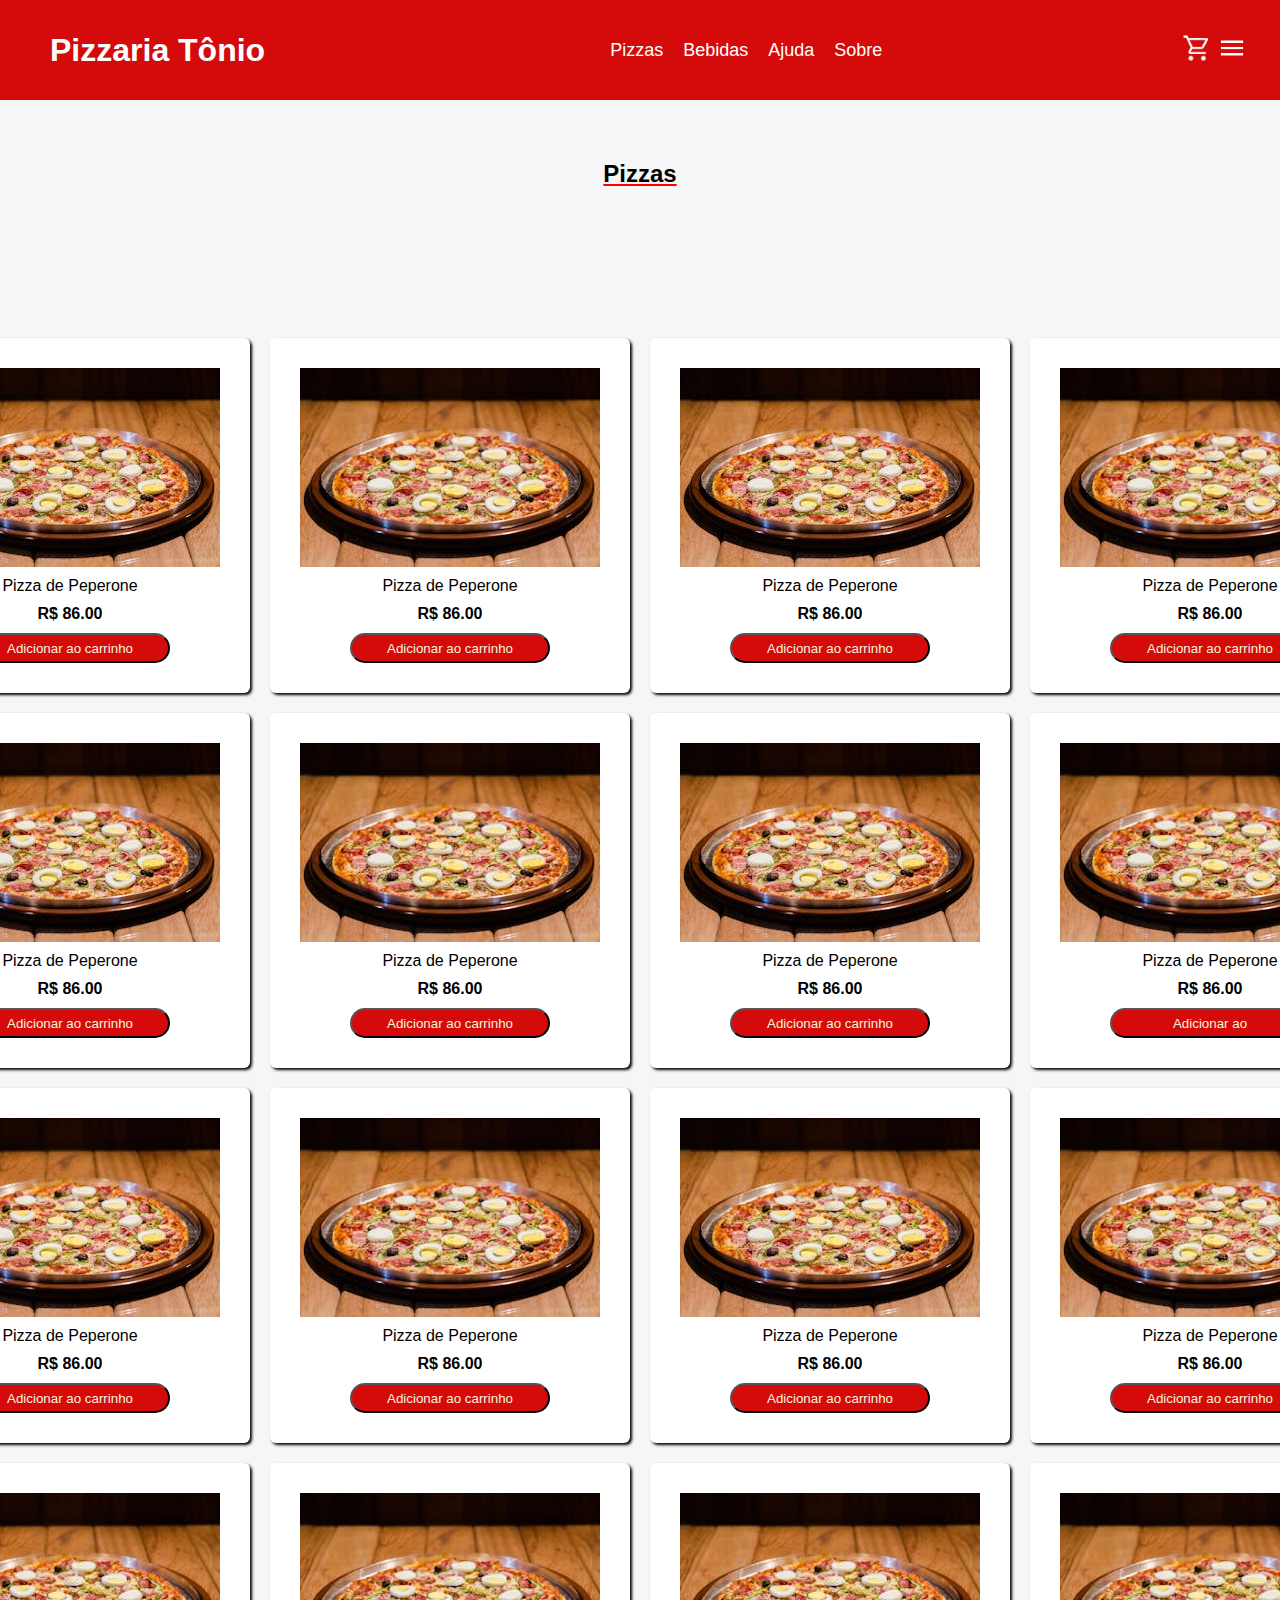
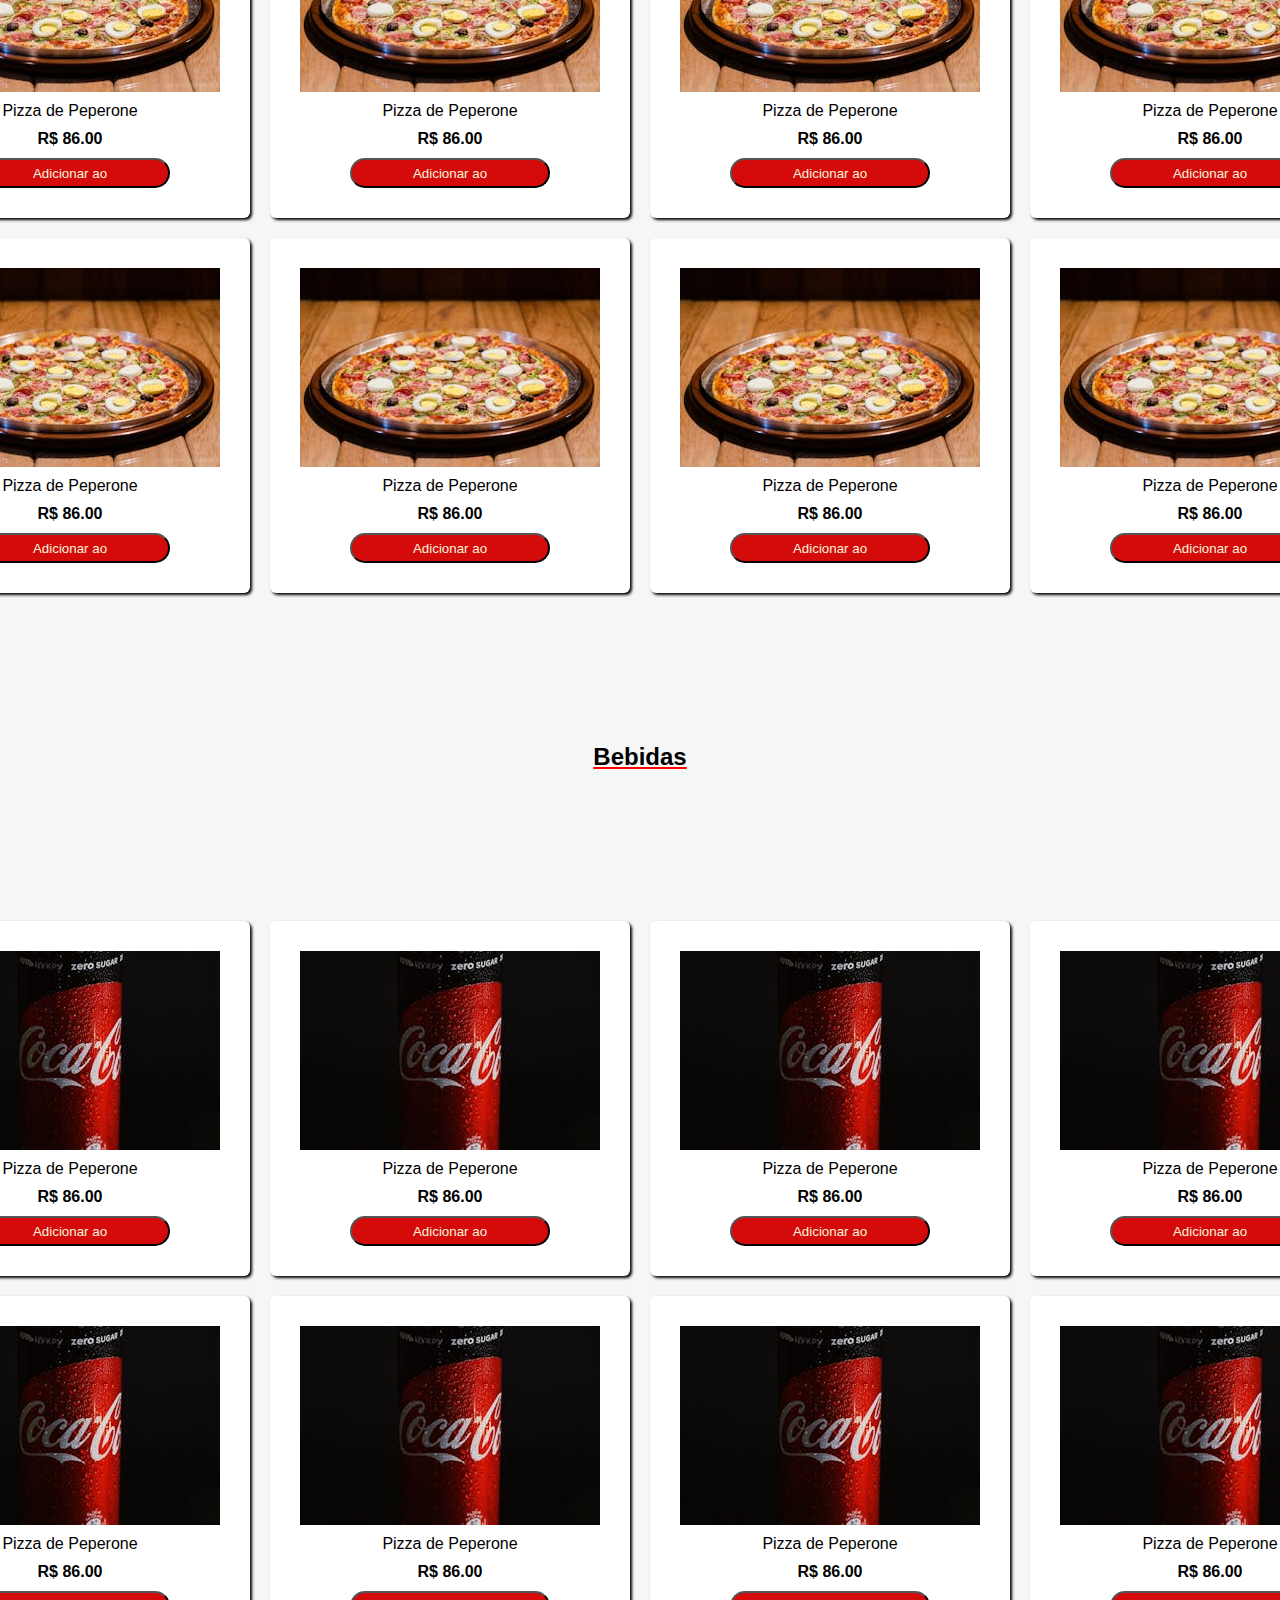
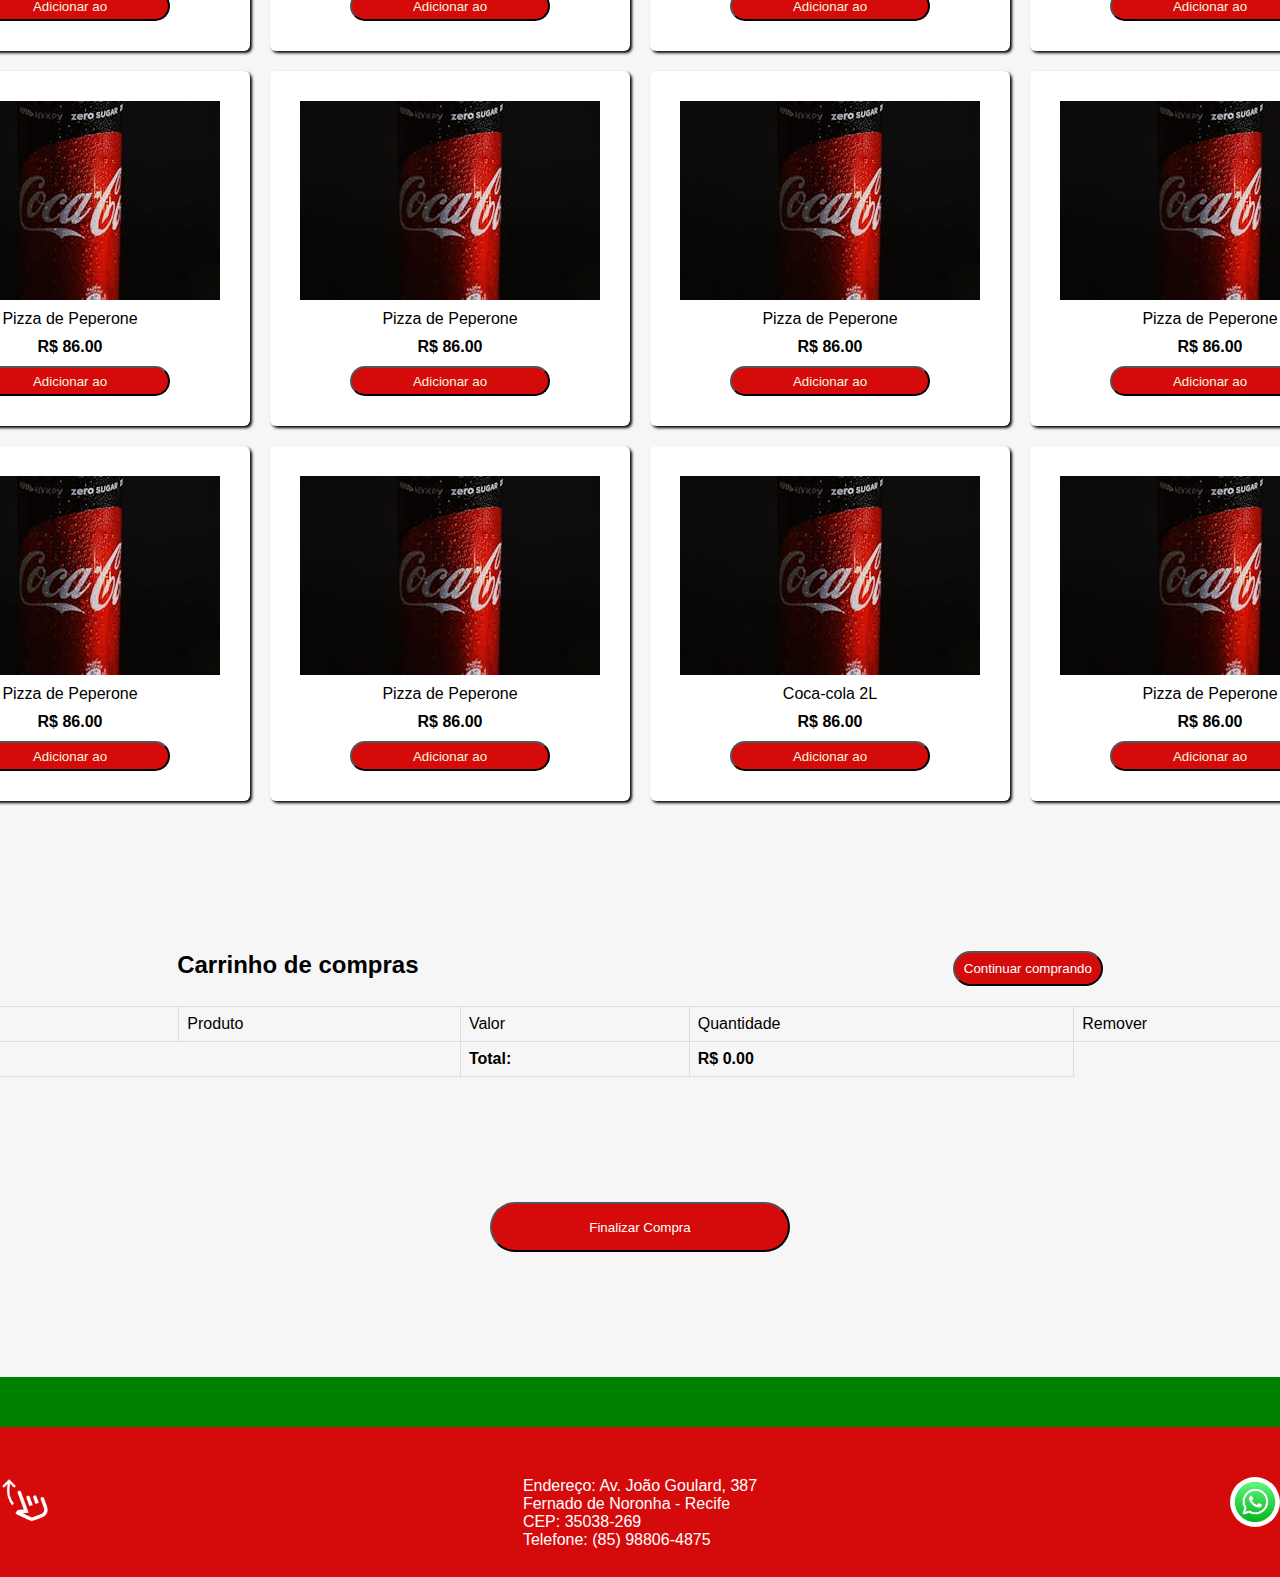
<file: index.html>
<!DOCTYPE html>
<html lang="pt-br">
<head>
    <meta charset="UTF-8">
    <meta name="viewport" content="width=device-width, initial-scale=1.0">
    <link rel="stylesheet" href="styles/global.css">
    <title>Pizzaria | Tonio</title>
</head>
<body>
    <header>
            <h1>Pizzaria Tônio</h1>
            <section>
                <nav class="menu_opçoes">
                    <ul>
                        <li><a href="#pizzas_card">Pizzas</a></li>
                        <li><a href="#bebidas_prod">Bebidas</a></li>
                        <li><a href="#">Ajuda</a></li>
                        <li><a href="#">Sobre</a></li>
                    </ul>
                </nav>
            </section>

            <section class="icone_cabecalho">

          <a href="#carrinho_cabecalho"><img src="img/icones/shopping_cart_40dp_FILL0_wght400_GRAD0_opsz40.png"  id="car_compr"></a>
          <img src="img/icones/menu_24dp_FILL0_wght400_GRAD0_opsz24 (1).png" id="menu_principal">

          </section>
    </header>

    <main>
        <section class="produtos_card">
            <section id="pizzas_card">

                <h2 class="titulo_prod">Pizzas</h2>

                <section class="list_prod"> 
                <div class="car_prod">
                    <img src="img/Pizzas/pexels-pablo-macedo-287472-845811.jpg">
                    <p>Pizza de Peperone</p>
                    <strong>R$ 86.00</strong>
                    <button type="button" class="butao_adicio_car">Adicionar ao carrinho </button>
                </div>
                <div class="car_prod">
                    <img src="img/Pizzas/pexels-pablo-macedo-287472-845811.jpg">
                    <p>Pizza de Peperone</p>
                    <strong>R$ 86.00</strong>
                    <button type="button" class="butao_adicio_car">Adicionar ao carrinho </button>
                </div>
                <div class="car_prod">
                    <img src="img/Pizzas/pexels-pablo-macedo-287472-845811.jpg">
                    <p>Pizza de Peperone</p>
                    <strong>R$ 86.00</strong>
                    <button type="button" class="butao_adicio_car">Adicionar ao carrinho </button>
                </div>
                <div class="car_prod">
                    <img src="img/Pizzas/pexels-pablo-macedo-287472-845811.jpg">
                    <p>Pizza de Peperone</p>
                    <strong>R$ 86.00</strong>
                    <button type="button" class="butao_adicio_car">Adicionar ao carrinho </button>
                </div>
            </section>


                <section class="list_prod"> 
                <div class="car_prod">
                    <img src="img/Pizzas/pexels-pablo-macedo-287472-845811.jpg">
                    <p>Pizza de Peperone</p>
                    <strong>R$ 86.00</strong>
                    <button type="button" class="butao_adicio_car">Adicionar ao carrinho</button>
                </div>
                <div class="car_prod">
                    <img src="img/Pizzas/pexels-pablo-macedo-287472-845811.jpg">
                    <p>Pizza de Peperone</p>
                    <strong>R$ 86.00</strong>
                    <button type="button" class="butao_adicio_car">Adicionar ao carrinho </button>
                </div>
                <div class="car_prod">
                    <img src="img/Pizzas/pexels-pablo-macedo-287472-845811.jpg">
                    <p>Pizza de Peperone</p>
                    <strong>R$ 86.00</strong>
                    <button type="button" class="butao_adicio_car">Adicionar ao carrinho </button>
                </div>
                <div class="car_prod">
                    <img src="img/Pizzas/pexels-pablo-macedo-287472-845811.jpg">
                    <p>Pizza de Peperone</p>
                    <strong>R$ 86.00</strong>
                    <button type="button" class="butao_adicio_car">Adicionar ao </button>
                </div>
            </section>


                <section class="list_prod"> 
                <div class="car_prod">
                    <img src="img/Pizzas/pexels-pablo-macedo-287472-845811.jpg">
                    <p>Pizza de Peperone</p>
                    <strong>R$ 86.00</strong>
                    <button type="button" class="butao_adicio_car">Adicionar ao carrinho </button>
                </div>
                <div class="car_prod">
                    <img src="img/Pizzas/pexels-pablo-macedo-287472-845811.jpg">
                    <p>Pizza de Peperone</p>
                    <strong>R$ 86.00</strong>
                    <button type="button" class="butao_adicio_car">Adicionar ao carrinho </button>
                </div>
                <div class="car_prod">
                    <img src="img/Pizzas/pexels-pablo-macedo-287472-845811.jpg">
                    <p>Pizza de Peperone</p>
                    <strong>R$ 86.00</strong>
                    <button type="button" class="butao_adicio_car">Adicionar ao carrinho </button>
                </div>
                <div class="car_prod">
                    <img src="img/Pizzas/pexels-pablo-macedo-287472-845811.jpg">
                    <p>Pizza de Peperone</p>
                    <strong>R$ 86.00</strong>
                    <button type="button" class="butao_adicio_car">Adicionar ao carrinho </button>
                </div>
            </section>


                <section class="list_prod"> 
                <div class="car_prod">
                    <img src="img/Pizzas/pexels-pablo-macedo-287472-845811.jpg">
                    <p>Pizza de Peperone</p>
                    <strong>R$ 86.00</strong>
                    <button type="button" class="butao_adicio_car">Adicionar ao </button>
                </div>
                <div class="car_prod">
                    <img src="img/Pizzas/pexels-pablo-macedo-287472-845811.jpg">
                    <p>Pizza de Peperone</p>
                    <strong>R$ 86.00</strong>
                    <button type="button" class="butao_adicio_car">Adicionar ao </button>
                </div>
                <div class="car_prod">
                    <img src="img/Pizzas/pexels-pablo-macedo-287472-845811.jpg">
                    <p>Pizza de Peperone</p>
                    <strong>R$ 86.00</strong>
                    <button type="button" class="butao_adicio_car">Adicionar ao </button>
                </div>
                <div class="car_prod">
                    <img src="img/Pizzas/pexels-pablo-macedo-287472-845811.jpg">
                    <p>Pizza de Peperone</p>
                    <strong>R$ 86.00</strong>
                    <button type="button" class="butao_adicio_car">Adicionar ao </button>
                </div>
            </section>


                <section class="list_prod"> 
                <div class="car_prod">
                    <img src="img/Pizzas/pexels-pablo-macedo-287472-845811.jpg">
                    <p>Pizza de Peperone</p>
                    <strong>R$ 86.00</strong>
                    <button type="button" class="butao_adicio_car">Adicionar ao </button>
                </div>
                <div class="car_prod">
                    <img src="img/Pizzas/pexels-pablo-macedo-287472-845811.jpg">
                    <p>Pizza de Peperone</p>
                    <strong>R$ 86.00</strong>
                    <button type="button" class="butao_adicio_car">Adicionar ao </button>
                </div>
                <div class="car_prod">
                    <img src="img/Pizzas/pexels-pablo-macedo-287472-845811.jpg">
                    <p>Pizza de Peperone</p>
                    <strong>R$ 86.00</strong>
                    <button type="button" class="butao_adicio_car">Adicionar ao </button>
                </div>
                <div class="car_prod">
                    <img src="img/Pizzas/pexels-pablo-macedo-287472-845811.jpg">
                    <p>Pizza de Peperone</p>
                    <strong>R$ 86.00</strong>
                    <button type="button" class="butao_adicio_car">Adicionar ao </button>
                </div>
            </section>

            <!--BEBIDAS DA PIZZARIA-->

            <section id="bebidas_prod">

                <h2 class="titulo_prod">Bebidas</h2>

                <section class="list_prod"> 
                <div class="car_prod">
                    <img src="img/Bebidas/pexels-olenkabohovyk-3819969 (1).jpg">
                    <p>Pizza de Peperone</p>
                    <strong>R$ 86.00</strong>
                    <button type="button" class="butao_adicio_car">Adicionar ao </button>
                </div>
                <div class="car_prod">
                    <img src="img/Bebidas/pexels-olenkabohovyk-3819969 (1).jpg">
                    <p>Pizza de Peperone</p>
                    <strong>R$ 86.00</strong>
                    <button type="button" class="butao_adicio_car">Adicionar ao </button>
                </div>
                <div class="car_prod">
                    <img src="img/Bebidas/pexels-olenkabohovyk-3819969 (1).jpg">
                    <p>Pizza de Peperone</p>
                    <strong>R$ 86.00</strong>
                    <button type="button" class="butao_adicio_car">Adicionar ao </button>
                </div>
                <div class="car_prod">
                    <img src="img/Bebidas/pexels-olenkabohovyk-3819969 (1).jpg">
                    <p>Pizza de Peperone</p>
                    <strong>R$ 86.00</strong>
                    <button type="button" class="butao_adicio_car">Adicionar ao </button>
                </div>
            </section>

                <section class="list_prod"> 
                <div class="car_prod">
                    <img src="img/Bebidas/pexels-olenkabohovyk-3819969 (1).jpg">
                    <p>Pizza de Peperone</p>
                    <strong>R$ 86.00</strong>
                    <button type="button" class="butao_adicio_car">Adicionar ao </button>
                </div>
                <div class="car_prod">
                    <img src="img/Bebidas/pexels-olenkabohovyk-3819969 (1).jpg">
                    <p>Pizza de Peperone</p>
                    <strong>R$ 86.00</strong>
                    <button type="button" class="butao_adicio_car">Adicionar ao </button>
                </div>
                <div class="car_prod">
                    <img src="img/Bebidas/pexels-olenkabohovyk-3819969 (1).jpg">
                    <p>Pizza de Peperone</p>
                    <strong>R$ 86.00</strong>
                    <button type="button" class="butao_adicio_car">Adicionar ao </button>
                </div>
                <div class="car_prod">
                    <img src="img/Bebidas/pexels-olenkabohovyk-3819969 (1).jpg">
                    <p>Pizza de Peperone</p>
                    <strong>R$ 86.00</strong>
                    <button type="button" class="butao_adicio_car">Adicionar ao </button>
                </div>
            </section>

                <section class="list_prod"> 
                <div class="car_prod">
                    <img src="img/Bebidas/pexels-olenkabohovyk-3819969 (1).jpg">
                    <p>Pizza de Peperone</p>
                    <strong>R$ 86.00</strong>
                    <button type="button" class="butao_adicio_car">Adicionar ao </button>
                </div>
                <div class="car_prod">
                    <img src="img/Bebidas/pexels-olenkabohovyk-3819969 (1).jpg">
                    <p>Pizza de Peperone</p>
                    <strong>R$ 86.00</strong>
                    <button type="button" class="butao_adicio_car">Adicionar ao </button>
                </div>
                <div class="car_prod">
                    <img src="img/Bebidas/pexels-olenkabohovyk-3819969 (1).jpg">
                    <p>Pizza de Peperone</p>
                    <strong>R$ 86.00</strong>
                    <button type="button" class="butao_adicio_car">Adicionar ao </button>
                </div>
                <div class="car_prod">
                    <img src="img/Bebidas/pexels-olenkabohovyk-3819969 (1).jpg">
                    <p>Pizza de Peperone</p>
                    <strong>R$ 86.00</strong>
                    <button type="button" class="butao_adicio_car">Adicionar ao </button>
                </div>
            </section>

                <section class="list_prod"> 
                <div class="car_prod">
                    <img src="img/Bebidas/pexels-olenkabohovyk-3819969 (1).jpg">
                    <p>Pizza de Peperone</p>
                    <strong>R$ 86.00</strong>
                    <button type="button" class="butao_adicio_car">Adicionar ao </button>
                </div>
                <div class="car_prod">
                    <img src="img/Bebidas/pexels-olenkabohovyk-3819969 (1).jpg">
                    <p>Pizza de Peperone</p>
                    <strong>R$ 86.00</strong>
                    <button type="button" class="butao_adicio_car">Adicionar ao </button>
                </div>
                <div class="car_prod">
                    <img src="img/Bebidas/pexels-olenkabohovyk-3819969 (1).jpg">
                    <p>Coca-cola 2L</p>
                    <strong>R$ 86.00</strong>
                    <button type="button" class="butao_adicio_car">Adicionar ao </button>
                </div>
                <div class="car_prod">
                    <img src="img/Bebidas/pexels-olenkabohovyk-3819969 (1).jpg">
                    <p>Pizza de Peperone</p>
                    <strong>R$ 86.00</strong>
                    <button type="button" class="butao_adicio_car">Adicionar ao </button>
                </div>
            </section>
            </section>

            <section id="Carrinho_compra">

            <section id="carrinho_cabecalho">
                <h2>Carrinho de compras</h2>
        
               <a href="index.html"> <button type="button">Continuar comprando</button></a>
        
            </section>
            
            <table class="tabela_car">
                <thead>
                <td>Imagem</td>
                <td>Produto</td>
                <td>Valor</td>
                <td>Quantidade</td>
                <td>Remover</td>
            </thead>
                <tbody class="dentro_tabel">
                  <!----  <tr class="produtos_carAdd">
                        <td class="img_pro_car">
                            <img src="img/Bebidas/pexels-olenkabohovyk-3819969 (1).jpg">
                        </td>
                        <td><p class="ProdutoNomeCard">Pizza de Peperone</p></td>
                        <td><strong>R$ 86.00</strong></td>
                        <td><input type="number" min="0"   value="1" class="valor_input_prod"></td>
                        <td>
                            <button type="button" class="remove_prod">Remover</button>
                        </td>
                    </tr>
                
          
                    <tr class="produtos_carAdd">
                        <td class="img_pro_car">
                            <img src="img/Bebidas/pexels-olenkabohovyk-3819969 (1).jpg">
                        </td>
                        <td><p class="ProdutoNomeCard">Coca-cola 2L</p></td>
                        <td><strong>R$ 86.00</strong></td>
                        <td><input type="number" min="0"   value="1" class="valor_input_prod"></td>
                        <td>
                        <button type="button" class="remove_prod">Remover</button>
                    </td>
            
        
                    </tr>-->
                    
                        
                   
                </tbody>
                <tfoot>
                    <tr class="divTotalCar">
                        <td colspan="2"></td> <!-- Colunas vazias para alinhar com as colunas do restante da tabela -->
                        <td><strong>Total:</strong></td>
                        <td><strong id="total_carrinho">R$ 172.00</strong></td> <!-- Aqui você deve calcular o total dinamicamente usando JavaScript -->
                    </tr> 
                </tfoot>
                
            </table>
                 <section id="finaliza_compra_bot">
                <button id="butaoFin" type="button">Finalizar Compra</button>
            </section>

        </section>

    </main>

    <footer>

        <section class="rodape">

            <section id="subi_top">
                <a href="#pizzas_card"><img src="img/icones/swipe_up_40dp_FILL0_wght400_GRAD0_opsz40.png" ></a>

            </section>


          <section id="dados_loc">
            <p>Endereço: Av. João Goulard, 387</p>
            <p>Fernado de Noronha - Recife</p>
            <p>CEP: 35038-269</p>
            <p>Telefone: (85) 98806-4875</p>
          </section>
          <section class="imagem_what">
            <img src="img/icones/icone-redondo-do-aplicativo-whatsapp-mensageiro-popular-logo-da-midia-social_277909-873.avif" id="wha_icone">
          </section>
        </section>
    </footer>

    
    
    <script src="scripts/script.js"></script>
</body>
</html>
</file>
<file: styles/global.css>
/* Smartphones (600px para baixo) */
@media only screen and (max-width: 600px) {
    header h1{
        margin: 10px;
    }
    .menu_opçoes{
        display: none;
    }

    #menu_principal{
        display: flex;
        right: 160px;
    }

    /*Carrinho de comrpas, deixar próximo ao título*/
    .icone_cabecalho{
        display: flex;
        position: relative;
        right: 250px;
        gap: 10px;
    }

   
    /*Deixar os produtos alinhados e uma abaixo do outro*/
    .list_prod{
        flex-direction: column;
        align-items: center;
        justify-content: center;
    }
     /*tamando do card dos produtos*/
    .car_prod{
        width: 300px;
        
    }
    /* tamanho da imagem dos produtos*/
    .car_prod img{
        width: 200px;
    }


    
    

}

/* Dispositivos um pouco maiores, mas ainda pequenos (Pequenos Tablets e Smartphones + largos, 600px para cima) */
@media only screen and (min-width: 600px) {
    .car_prod{
        background-color: black;
    }
}

/*Dispostivos Médios (Tablets deitados, 768px para cima) */
@media only screen and (min-width: 768px) {
    body{
        background: green;
    }
}

/* Dispostivos Largos (laptops/desktops, 992px para cima) */
@media only screen and (min-width: 992px) {
    .car_prod{
        flex-direction: column;
    }
}

/* Super Largos (Telas maiores laptops, desktops e até TVs, 1200px para cima) */
@media only screen and (min-width: 1200px) {
    .car_prod{
        flex-direction: column;
    }
}


*{
    margin: 0;
    padding: 0;
    box-sizing: border-box;
    font-family: 'Gill Sans', 'Gill Sans MT', Calibri, 'Trebuchet MS', sans-serif;
}

header{
    width: 100%;
    height: 100px;
    background-color: rgb(213, 11, 11);
    display: flex;
    align-items: center;
    text-overflow: 2px;
    position: fixed;
    top: 0;
    
}

h1 {
    color: white;
    margin-left: 50px;
    
    
    
}
header nav ul{
    display: flex;
    list-style-type: none;
    margin-left: 325px;

    

}

.menu_opçoes li{
 padding-left: 20px;
 
}



.menu_opçoes a{
    color: white;
    text-decoration: none;
    font-size: 18px;

}

.menu_opçoes a:hover{
    text-decoration:overline blue 2px;
}

#car_compr{
    width: 30px;
    position: relative;
    left: 300px;
    cursor: pointer;
}

#car_compr:hover{
background-color: rgb(212, 102, 102);
}


#menu_principal {
    
    width: 30px;
    position: relative;
    left: 300px;
    
    
}
/* Apresentação
*/

main{
    background-color: rgb(247, 246, 246);
    flex-direction: column;
}

.produtos_card{
    display: flex;
    justify-content: center;
    margin-top: 10px;
}

.titulo_prod{

    margin: 150px;
    text-decoration: underline red;
}

.list_prod{
    display: flex;
    gap: 20px;
    margin-bottom: 20px;
}

.car_prod{
    display: flex;
    flex-direction: column;
    align-items: center;
    padding: 30px;
    border-radius: 6px;
    box-shadow: 2px 2px 3px;
    
    
}

.car_prod:hover{
    box-shadow: 5px 5px 5px rgb(45, 44, 44);
}

#pizzas_card h2{
 text-align: center;
}
#bebidas_prod{
    text-align: center;
}

.car_prod{
    gap: 10px;
    background-color: white;
}

.butao_adicio_car{
    height: 30px;
    width: 200px;
    background-color:  rgb(213, 11, 11);
    border-radius: 15px;
    color: beige;
    cursor: pointer;
}

.butao_adicio_car:hover{
    background-color:  rgb(210, 49, 49);
}

/* RODAPÉ */

footer{
    margin-top: 50px;
    height: 150px;
    background-color:rgb(213, 11, 11) ;
    align-items: center;
    
    
}

.rodape{
    display: flex;
    justify-content:space-between;  
    padding-top: 50px; 
}

#dados_loc p{
    color: white;
}

#wha_icone{
height: 50px;
border-radius: 25px;
display: flex;
position: sticky;

}

#subi_top img{
    height: 50px;
    cursor: pointer;
}

#subi_top img:hover{
transform: translateY(-5px);
background-color: brown;
}


/*---------CARRINHO DE COMPRAS ------*/

table {
    border-collapse: collapse;
    width: 100%;
}

td, th {
    border: 1px solid #dddddd;
    text-align: left;
    padding: 8px;
}

.img_pro_car img {
    width: 100px; /* Ajuste conforme necessário */
    height: auto;
}

.valor_input_prod {
    width: 50px; /* Ajuste conforme necessário */
}

.remove_prod{
    width: 80px;
    height: 30px;
    border-radius: 20px;
    background-color:rgb(213, 11, 11) ;
    color: white;
}

.remove_prod:hover{
    background-color:  rgb(195, 69, 69);
    transform: translateY(-1px);
    transition: all 0.02s;
}

#carrinho_cabecalho{
    display: flex;
    justify-content: space-around;
    margin: 20px;
    margin-top: 150px;
}

#carrinho_cabecalho button{
    width: 150px;
    height: 35px;
    border-radius: 20px;
    background-color: rgb(213, 11, 11);
    color: white;
}

#carrinho_cabecalho button:hover{
    background-color:  rgb(195, 69, 69);
    transform: translateY(-1px);
    transition: all 0.02s;
    
}

#finaliza_compra_bot{
    display: flex;
    justify-content: center;
    align-items: center;
    height: 300px;

}

#finaliza_compra_bot button{
    width: 300px;
    height: 50px;
    border-radius: 25px;
    background-color: rgb(213, 11, 11);
    color: white;
}


#finaliza_compra_bot button:hover{
    background-color:  rgb(195, 69, 69);
    transform: translateY(-1px);
    transition: all 0.02s;
}
</file>
